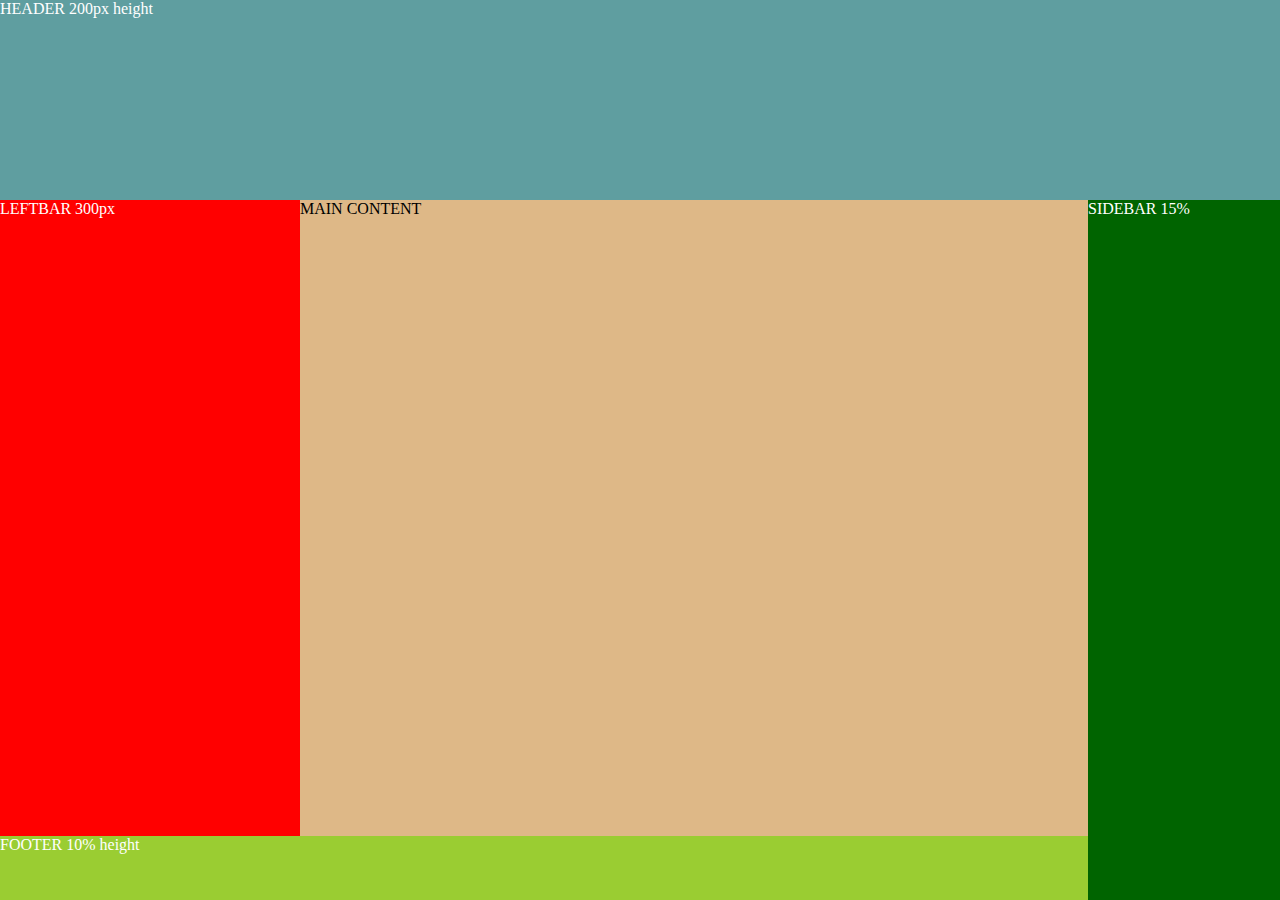
<file: index.html>
<!DOCTYPE html>
<html lang="en">
<head>
    <meta charset="UTF-8">
    <meta name="viewport" content="width=device-width, initial-scale=1.0">
    <meta http-equiv="X-UA-Compatible" content="ie=edge">
    <link rel="stylesheet" href="styles.css">
    <title>flexbox</title>
</head>
<body class="flex-column">

<header>
    HEADER 200px height
</header>

<div class="flex-row height-streched width-stretched">
    <div class="flex-column height-streched width-stretched">
        <section class="main">
            <div class="main__leftbar height-streched">LEFTBAR 300px</div>
            <div class="main__content flexbox-item-grow">MAIN CONTENT</div>
        </section>

        <footer>
            FOOTER 10% height
        </footer>
    </div>

    <div class="sidebar height-streched">
        SIDEBAR 15%
    </div>
</div>

</body>
</html>
</file>
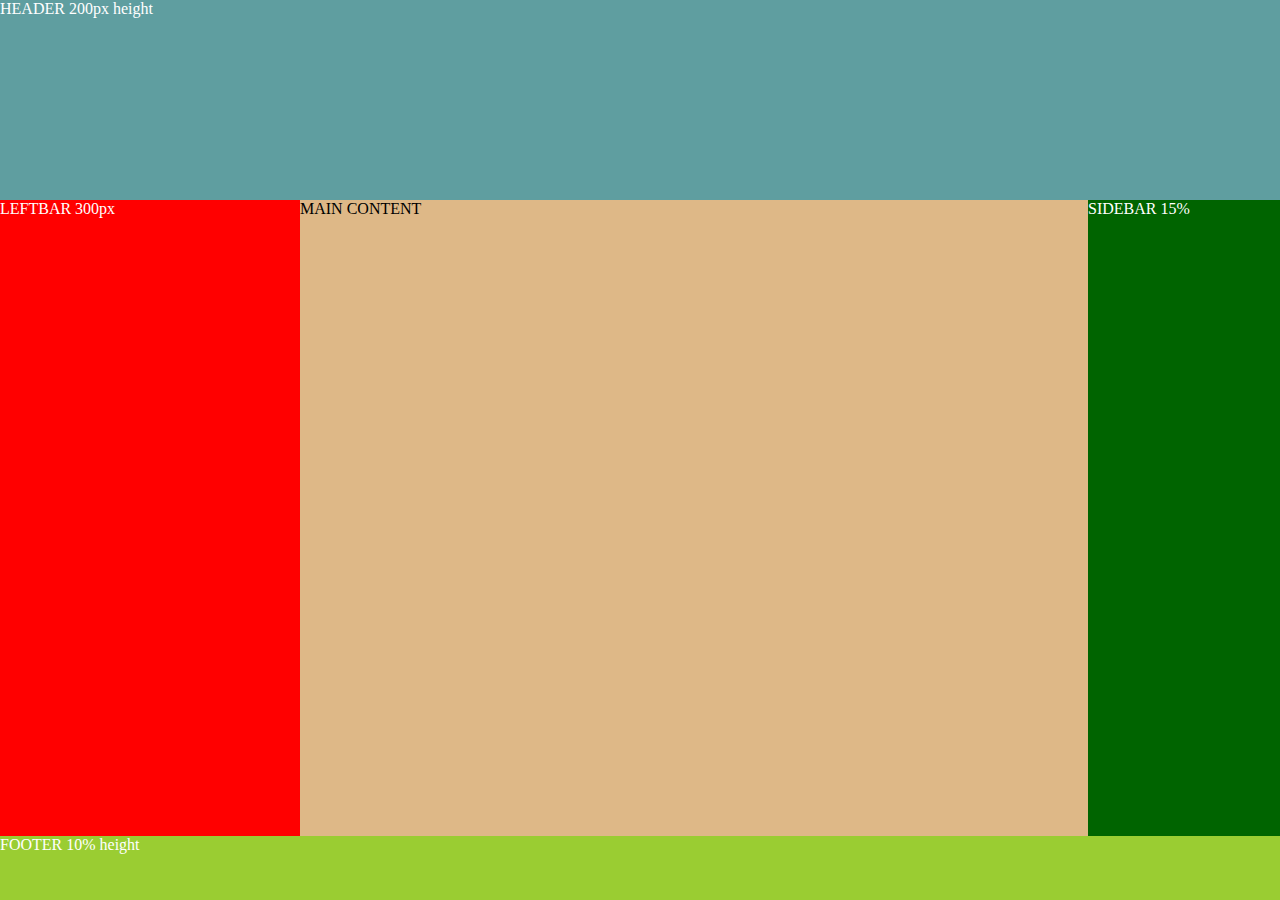
<file: prev.html>
<!DOCTYPE html>
<html lang="en">
<head>
    <meta charset="UTF-8">
    <meta name="viewport" content="width=device-width, initial-scale=1.0">
    <meta http-equiv="X-UA-Compatible" content="ie=edge">
    <link rel="stylesheet" href="styles.css">
    <title>flexbox</title>
</head>
<body class="flex-column">

<header>
    HEADER 200px height
</header>

<div class="main height-streched">
    <div class="main__leftbar height-streched">LEFTBAR 300px</div>
    <div class="main__content flexbox-item-grow">MAIN CONTENT</div>

    <div class="sidebar height-streched">
        SIDEBAR 15%
    </div>
</div>

<footer>
    FOOTER 10% height
</footer>

</body>
</html>
</file>
<file: styles.css>
*, *:before, *:after {
    -moz-box-sizing: border-box;
    -webkit-box-sizing: border-box;
    box-sizing: border-box;
}

html, body {
    width: 100%;
    height: 100%;
    margin: 0;
    padding: 0;
}

.flex-column {
    display: flex;
    flex-direction: column;
    justify-content: flex-start;
    align-items: stretch;
    align-content: stretch;
}

.flex-row {
    display: flex;
    flex-direction: row;
}

header {
    height: 200px;
    min-height: 200px;
    background-color: cadetblue;
    color: #fff;
}

footer {
    height: 10%;
    background-color: yellowgreen;
    color: #fff;
}

.sidebar {
    width: 15%;
    min-width: 15%;
    background-color: darkgreen;
    color: #fff;
}

.flexbox-item-grow {
    flex: 1;
}

.height-streched {
    height: 100%;
}

.width-stretched {
    width: 100%;
}

.main {
    display: flex;
    flex-direction: row;
    width: 100%;
    height: 100%;
    align-items: center;
    justify-content: space-between;
}

.main__leftbar {
    background-color: red;
    color: #fff;
    width: 300px;
}

.main__content {
    background-color: burlywood;
    height: 100%;
}
</file>
